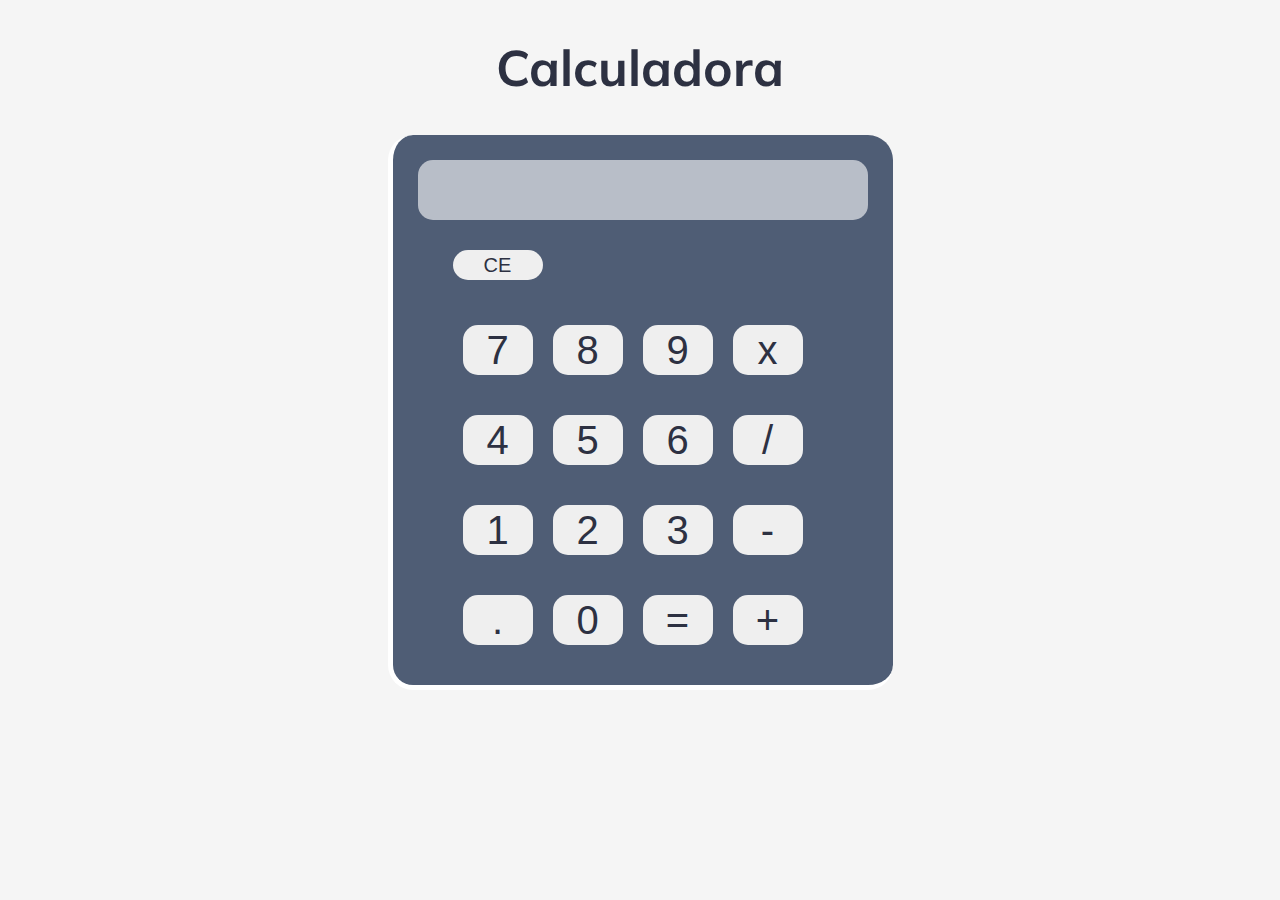
<file: index.html>
<!DOCTYPE html>
<html lang="en">

<head>
    <meta charset="UTF-8">
    <meta name="viewport" content="width=device-width, initial-scale=1.0">
    <title>Calculadora</title>
    <link rel="stylesheet" href="calc.css">
    <link href="https://fonts.googleapis.com/css?family=Muli&display=swap" rel="stylesheet">

</head>

<body>
    <section class="header">
        <h1 class="title"> Calculadora </h1>
    </section>
    <section class="container">
        <section class="calculadora">
            <div class="visor" id="visor">
                <h2 class="contenido" id="contenido"></h2>
            </div>
            <input class="boton clear" type="button" value="CE" id="clr" data-numero="clr">
            <section class="botones">
                <input class="boton" type="button" value="7" id="7" data-numero="7">
                <input class="boton" type="button" value="8" id="8" data-numero="8">
                <input class="boton" type="button" value="9" id="9" data-numero="9">
                <input class="boton" type="button" value="x" id="*" data-numero="*">
                <input class="boton" type="button" value="4" id="4" data-numero="4">
                <input class="boton" type="button" value="5" id="5" data-numero="5">
                <input class="boton" type="button" value="6" id="6" data-numero="6">
                <input class="boton" type="button" value="/" id="/" data-numero="/">
                <input class="boton" type="button" value="1" id="1" data-numero="1">
                <input class="boton" type="button" value="2" id="2" data-numero="2">
                <input class="boton" type="button" value="3" id="3" data-numero="3">
                <input class="boton" type="button" value="-" id="-" data-numero="-">
                <input class="boton" type="button" value="." id="." data-numero=".">
                <input class="boton" type="button" value="0" id="0" data-numero="0">
                <input class="boton" type="button" value="=" id="=" data-numero="=">
                <input class="boton" type="button" value="+" id="+" data-numero="+">

            </section>
        </section>
    </section>




    <script src="calc.js"></script>
</body>

</html>
</file>
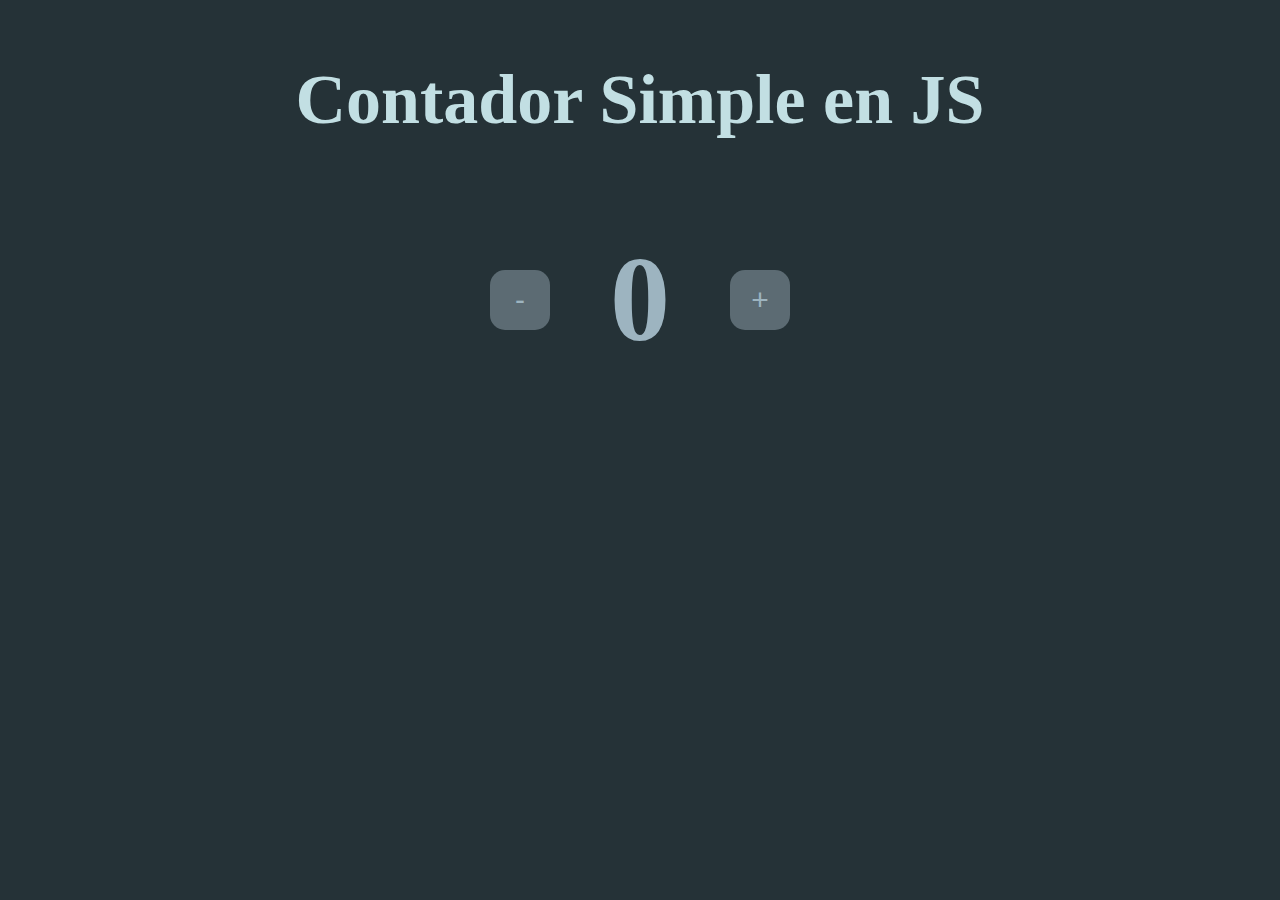
<file: principiante/Contador/contador.html>
<!DOCTYPE html>
<html lang="en">

<head>
    <meta charset="UTF-8">
    <meta name="viewport" content="width=device-width, initial-scale=1.0">
    <title>Contador</title>
    <link rel="stylesheet" href="contador.css">
</head>

<body>
    <section class="header">
        <h1 class="header_title">Contador Simple en JS</h1>
    </section>
    <section class="counter">
        <input class="boton" type="button" value="-" id="-">
        <h2 class="number" id="number"></h2>
        <input class="boton" type="button" value="+" id="+">
    </section>
    <script src="contador.js"></script>
</body>

</html>
</file>
<file: calc.css>
body {
    font-family: muli;
    margin: 0;
    padding: 0;
    background: whitesmoke
}

.header {
    height: 15vh;
    display: flex;
    justify-content: center;
    align-items: center;
}

.title {
    font-size: 50px;
    color: #2d3142;
}

.container {
    display: flex;
    width: 100%;
    height: 85vh;
    justify-content: center;
}

.visor {
    border-radius: 15px;
    width: 450px;
    height: 60px;
    background: rgba(255, 255, 255, 0.6);
    align-self: center;
    justify-self: center;
    margin-top: 25px;
    display: flex;
    justify-content: center;
    align-content: center;
    color: #2d3142;
}

.contenido {
    font-family: muli;
    font-size: 25px;
    margin: 0;
    align-self: center;
}

.calculadora {
    align-items: center;
    display: flex;
    flex-direction: column;
    justify-content: space-between;
    border-radius: 25px;
    background: #4f5d75;
    width: 500px;
    height: 550px;
    border-bottom: 5px solid #ffffff;
    border-left: 5px solid #ffffff;
}

.botones {
    display: grid;
    grid-template-columns: 90px 90px 90px 90px;
    grid-template-rows: 90px 90px 90px 90px;
    margin-top: 35px;
}

.boton {
    width: 70px;
    height: 50px;
    border-radius: 15px;
    outline: none;
    font-size: 40px;
    border: none;
    color: #2d3142;
    text-align: center;
}

.clear {
    margin-left: 60px;
    align-self: start;
    margin-top: 20px;
    width: 90px;
    height: 30px;
    font-size: 20px;
}

.boton:hover {
    cursor: pointer;
    transform: scale(1.3);
}
</file>
<file: principiante/Contador/contador.css>
body {
    padding: 0;
    margin: 0;
    background: #253237;
}

.header {
    display: flex;
    justify-content: center;
    align-items: center;
    width: 100%;
    height: 200px;
}

.header_title {
    font-size: 70px;
    color: #c2dfe3;
}

.counter {
    width: 100%;
    height: 200px;
    display: flex;
    justify-content: center;
    align-items: center;
}

.boton {
    margin: 0 15px 0 15px;
    width: 60px;
    height: 60px;
    color: #9db4c0;
    font-size: 30px;
    background: #5c6b73;
    border: none;
    border-radius: 15px;
    outline: none;
}

.boton:hover {
    cursor: pointer;
    transform: scale(1.3);
}

.number {
    display: flex;
    justify-content: center;
    align-items: center;
    width: 150px;
    height: 150px;
    font-size: 120px;
    color: #9db4c0;
}
</file>
